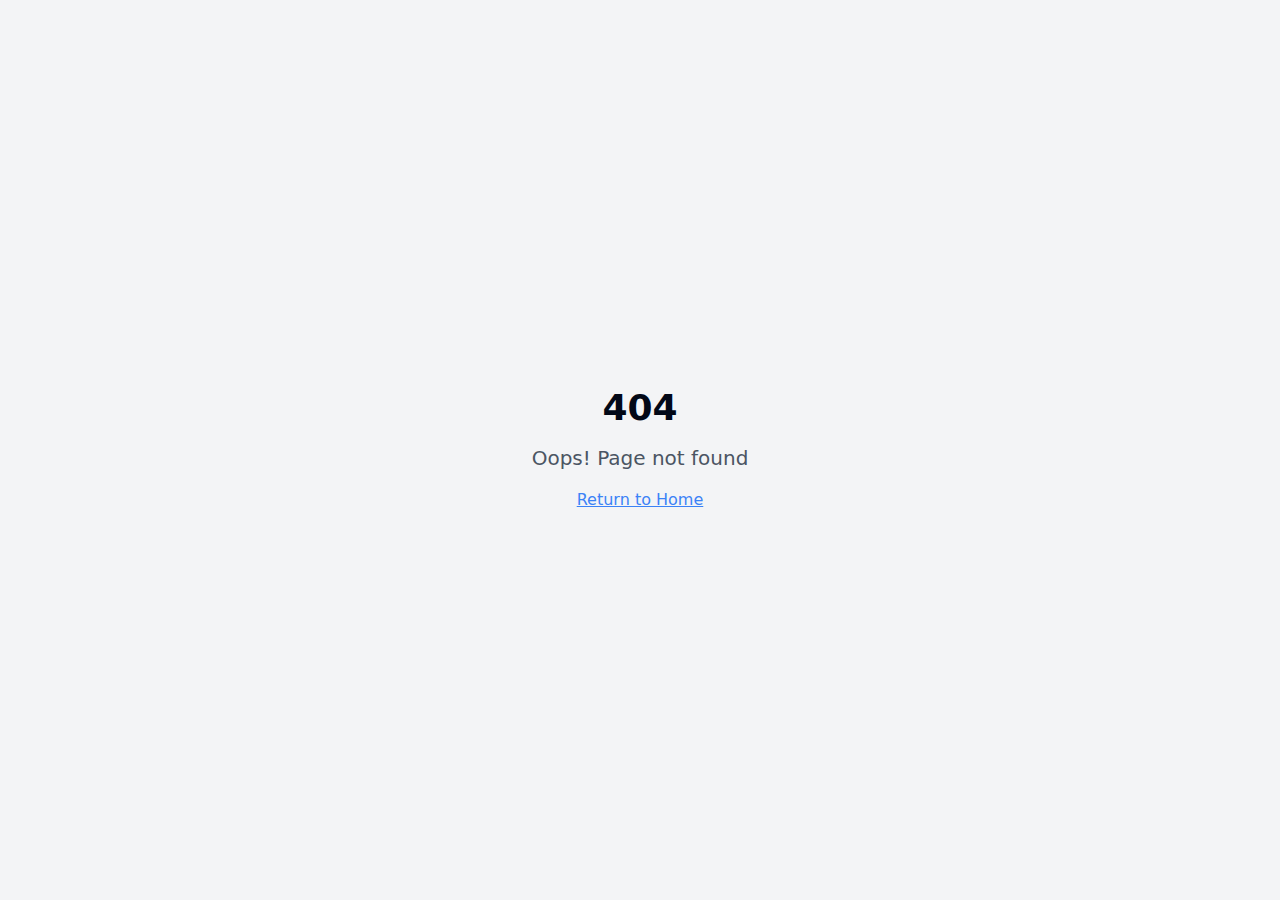
<file: index.html>
<!doctype html>
<html lang="en">
  <head>
    <meta charset="UTF-8" />
    <meta name="viewport" content="width=device-width, initial-scale=1.0" />
    <title>Animated Year Timeline - Interactive Newsroom</title>
    <meta name="description" content="Interactive animated timeline showcasing news highlights by year with smooth sliding animations" />
    

    <meta property="og:title" content="Animated Year Timeline - Interactive Newsroom" />
    <meta property="og:description" content="Interactive animated timeline showcasing news highlights by year with smooth sliding animations" />
    <meta property="og:type" content="website" />
    

    <meta name="twitter:card" content="summary_large_image" />
    
    
    <script type="module" crossorigin src="/assets/index-0AjMa7Zt.js"></script>
    <link rel="stylesheet" crossorigin href="/assets/index-CbvJp9bE.css">
  </head>

  <body>
    <div id="root"></div>
  </body>
</html>
</file>
<file: assets/index-CbvJp9bE.css>
*,:before,:after{--tw-border-spacing-x: 0;--tw-border-spacing-y: 0;--tw-translate-x: 0;--tw-translate-y: 0;--tw-rotate: 0;--tw-skew-x: 0;--tw-skew-y: 0;--tw-scale-x: 1;--tw-scale-y: 1;--tw-pan-x: ;--tw-pan-y: ;--tw-pinch-zoom: ;--tw-scroll-snap-strictness: proximity;--tw-gradient-from-position: ;--tw-gradient-via-position: ;--tw-gradient-to-position: ;--tw-ordinal: ;--tw-slashed-zero: ;--tw-numeric-figure: ;--tw-numeric-spacing: ;--tw-numeric-fraction: ;--tw-ring-inset: ;--tw-ring-offset-width: 0px;--tw-ring-offset-color: #fff;--tw-ring-color: rgb(59 130 246 / .5);--tw-ring-offset-shadow: 0 0 #0000;--tw-ring-shadow: 0 0 #0000;--tw-shadow: 0 0 #0000;--tw-shadow-colored: 0 0 #0000;--tw-blur: ;--tw-brightness: ;--tw-contrast: ;--tw-grayscale: ;--tw-hue-rotate: ;--tw-invert: ;--tw-saturate: ;--tw-sepia: ;--tw-drop-shadow: ;--tw-backdrop-blur: ;--tw-backdrop-brightness: ;--tw-backdrop-contrast: ;--tw-backdrop-grayscale: ;--tw-backdrop-hue-rotate: ;--tw-backdrop-invert: ;--tw-backdrop-opacity: ;--tw-backdrop-saturate: ;--tw-backdrop-sepia: ;--tw-contain-size: ;--tw-contain-layout: ;--tw-contain-paint: ;--tw-contain-style: }::backdrop{--tw-border-spacing-x: 0;--tw-border-spacing-y: 0;--tw-translate-x: 0;--tw-translate-y: 0;--tw-rotate: 0;--tw-skew-x: 0;--tw-skew-y: 0;--tw-scale-x: 1;--tw-scale-y: 1;--tw-pan-x: ;--tw-pan-y: ;--tw-pinch-zoom: ;--tw-scroll-snap-strictness: proximity;--tw-gradient-from-position: ;--tw-gradient-via-position: ;--tw-gradient-to-position: ;--tw-ordinal: ;--tw-slashed-zero: ;--tw-numeric-figure: ;--tw-numeric-spacing: ;--tw-numeric-fraction: ;--tw-ring-inset: ;--tw-ring-offset-width: 0px;--tw-ring-offset-color: #fff;--tw-ring-color: rgb(59 130 246 / .5);--tw-ring-offset-shadow: 0 0 #0000;--tw-ring-shadow: 0 0 #0000;--tw-shadow: 0 0 #0000;--tw-shadow-colored: 0 0 #0000;--tw-blur: ;--tw-brightness: ;--tw-contrast: ;--tw-grayscale: ;--tw-hue-rotate: ;--tw-invert: ;--tw-saturate: ;--tw-sepia: ;--tw-drop-shadow: ;--tw-backdrop-blur: ;--tw-backdrop-brightness: ;--tw-backdrop-contrast: ;--tw-backdrop-grayscale: ;--tw-backdrop-hue-rotate: ;--tw-backdrop-invert: ;--tw-backdrop-opacity: ;--tw-backdrop-saturate: ;--tw-backdrop-sepia: ;--tw-contain-size: ;--tw-contain-layout: ;--tw-contain-paint: ;--tw-contain-style: }*,:before,:after{box-sizing:border-box;border-width:0;border-style:solid;border-color:#e5e7eb}:before,:after{--tw-content: ""}html,:host{line-height:1.5;-webkit-text-size-adjust:100%;-moz-tab-size:4;-o-tab-size:4;tab-size:4;font-family:ui-sans-serif,system-ui,sans-serif,"Apple Color Emoji","Segoe UI Emoji",Segoe UI Symbol,"Noto Color Emoji";font-feature-settings:normal;font-variation-settings:normal;-webkit-tap-highlight-color:transparent}body{margin:0;line-height:inherit}hr{height:0;color:inherit;border-top-width:1px}abbr:where([title]){-webkit-text-decoration:underline dotted;text-decoration:underline dotted}h1,h2,h3,h4,h5,h6{font-size:inherit;font-weight:inherit}a{color:inherit;text-decoration:inherit}b,strong{font-weight:bolder}code,kbd,samp,pre{font-family:ui-monospace,SFMono-Regular,Menlo,Monaco,Consolas,Liberation Mono,Courier New,monospace;font-feature-settings:normal;font-variation-settings:normal;font-size:1em}small{font-size:80%}sub,sup{font-size:75%;line-height:0;position:relative;vertical-align:baseline}sub{bottom:-.25em}sup{top:-.5em}table{text-indent:0;border-color:inherit;border-collapse:collapse}button,input,optgroup,select,textarea{font-family:inherit;font-feature-settings:inherit;font-variation-settings:inherit;font-size:100%;font-weight:inherit;line-height:inherit;letter-spacing:inherit;color:inherit;margin:0;padding:0}button,select{text-transform:none}button,input:where([type=button]),input:where([type=reset]),input:where([type=submit]){-webkit-appearance:button;background-color:transparent;background-image:none}:-moz-focusring{outline:auto}:-moz-ui-invalid{box-shadow:none}progress{vertical-align:baseline}::-webkit-inner-spin-button,::-webkit-outer-spin-button{height:auto}[type=search]{-webkit-appearance:textfield;outline-offset:-2px}::-webkit-search-decoration{-webkit-appearance:none}::-webkit-file-upload-button{-webkit-appearance:button;font:inherit}summary{display:list-item}blockquote,dl,dd,h1,h2,h3,h4,h5,h6,hr,figure,p,pre{margin:0}fieldset{margin:0;padding:0}legend{padding:0}ol,ul,menu{list-style:none;margin:0;padding:0}dialog{padding:0}textarea{resize:vertical}input::-moz-placeholder,textarea::-moz-placeholder{opacity:1;color:#9ca3af}input::placeholder,textarea::placeholder{opacity:1;color:#9ca3af}button,[role=button]{cursor:pointer}:disabled{cursor:default}img,svg,video,canvas,audio,iframe,embed,object{display:block;vertical-align:middle}img,video{max-width:100%;height:auto}[hidden]:where(:not([hidden=until-found])){display:none}:root{--background: 0 0% 100%;--foreground: 222.2 84% 4.9%;--card: 0 0% 100%;--card-foreground: 222.2 84% 4.9%;--popover: 0 0% 100%;--popover-foreground: 222.2 84% 4.9%;--primary: 222.2 47.4% 11.2%;--primary-foreground: 210 40% 98%;--secondary: 210 40% 96.1%;--secondary-foreground: 222.2 47.4% 11.2%;--muted: 210 40% 96.1%;--muted-foreground: 215.4 16.3% 46.9%;--accent: 210 40% 96.1%;--accent-foreground: 222.2 47.4% 11.2%;--destructive: 0 84.2% 60.2%;--destructive-foreground: 210 40% 98%;--border: 214.3 31.8% 91.4%;--input: 214.3 31.8% 91.4%;--ring: 222.2 84% 4.9%;--radius: .5rem;--timeline-dark: 210 10% 13%;--timeline-light: 0 0% 100%;--timeline-muted: 0 0% 53%;--timeline-red: 0 100% 45%;--timeline-red-dark: 0 100% 40%;--timeline-red-bg: 0 100% 45%;--timeline-gradient: linear-gradient(135deg, hsl(var(--timeline-red)), hsl(var(--timeline-red-dark)));--timeline-shadow: 0 20px 50px -10px hsl(var(--timeline-red) / .2);--timeline-transition: all .8s cubic-bezier(.25, 1, .5, 1);--timeline-transition-fast: all .3s cubic-bezier(.25, 1, .5, 1);--sidebar-background: 0 0% 98%;--sidebar-foreground: 240 5.3% 26.1%;--sidebar-primary: 240 5.9% 10%;--sidebar-primary-foreground: 0 0% 98%;--sidebar-accent: 240 4.8% 95.9%;--sidebar-accent-foreground: 240 5.9% 10%;--sidebar-border: 220 13% 91%;--sidebar-ring: 217.2 91.2% 59.8%}.dark{--background: 222.2 84% 4.9%;--foreground: 210 40% 98%;--card: 222.2 84% 4.9%;--card-foreground: 210 40% 98%;--popover: 222.2 84% 4.9%;--popover-foreground: 210 40% 98%;--primary: 210 40% 98%;--primary-foreground: 222.2 47.4% 11.2%;--secondary: 217.2 32.6% 17.5%;--secondary-foreground: 210 40% 98%;--muted: 217.2 32.6% 17.5%;--muted-foreground: 215 20.2% 65.1%;--accent: 217.2 32.6% 17.5%;--accent-foreground: 210 40% 98%;--destructive: 0 62.8% 30.6%;--destructive-foreground: 210 40% 98%;--border: 217.2 32.6% 17.5%;--input: 217.2 32.6% 17.5%;--ring: 212.7 26.8% 83.9%;--sidebar-background: 240 5.9% 10%;--sidebar-foreground: 240 4.8% 95.9%;--sidebar-primary: 224.3 76.3% 48%;--sidebar-primary-foreground: 0 0% 100%;--sidebar-accent: 240 3.7% 15.9%;--sidebar-accent-foreground: 240 4.8% 95.9%;--sidebar-border: 240 3.7% 15.9%;--sidebar-ring: 217.2 91.2% 59.8%}*{border-color:hsl(var(--border))}body{background-color:hsl(var(--background));color:hsl(var(--foreground))}.container{width:100%;margin-right:auto;margin-left:auto;padding-right:2rem;padding-left:2rem}@media (min-width: 1400px){.container{max-width:1400px}}.sr-only{position:absolute;width:1px;height:1px;padding:0;margin:-1px;overflow:hidden;clip:rect(0,0,0,0);white-space:nowrap;border-width:0}.pointer-events-none{pointer-events:none}.pointer-events-auto{pointer-events:auto}.visible{visibility:visible}.invisible{visibility:hidden}.fixed{position:fixed}.absolute{position:absolute}.relative{position:relative}.inset-0{top:0;right:0;bottom:0;left:0}.inset-x-0{left:0;right:0}.inset-y-0{top:0;bottom:0}.-bottom-12{bottom:-3rem}.-left-12{left:-3rem}.-right-12{right:-3rem}.-top-12{top:-3rem}.bottom-0{bottom:0}.bottom-12{bottom:3rem}.left-0{left:0}.left-1{left:.25rem}.left-1\/2{left:50%}.left-2{left:.5rem}.left-\[50\%\]{left:50%}.right-0{right:0}.right-1{right:.25rem}.right-2{right:.5rem}.right-3{right:.75rem}.right-4{right:1rem}.right-8{right:2rem}.top-0{top:0}.top-1\.5{top:.375rem}.top-1\/2{top:50%}.top-12{top:3rem}.top-2{top:.5rem}.top-3\.5{top:.875rem}.top-4{top:1rem}.top-\[1px\]{top:1px}.top-\[50\%\]{top:50%}.top-\[60\%\]{top:60%}.top-full{top:100%}.z-10{z-index:10}.z-20{z-index:20}.z-50{z-index:50}.z-\[100\]{z-index:100}.z-\[1\]{z-index:1}.-mx-1{margin-left:-.25rem;margin-right:-.25rem}.mx-2{margin-left:.5rem;margin-right:.5rem}.mx-3\.5{margin-left:.875rem;margin-right:.875rem}.mx-auto{margin-left:auto;margin-right:auto}.my-0\.5{margin-top:.125rem;margin-bottom:.125rem}.my-1{margin-top:.25rem;margin-bottom:.25rem}.-ml-4{margin-left:-1rem}.-mt-4{margin-top:-1rem}.mb-1{margin-bottom:.25rem}.mb-3{margin-bottom:.75rem}.mb-4{margin-bottom:1rem}.ml-1{margin-left:.25rem}.ml-auto{margin-left:auto}.mr-2{margin-right:.5rem}.mr-4{margin-right:1rem}.mt-1\.5{margin-top:.375rem}.mt-12{margin-top:3rem}.mt-2{margin-top:.5rem}.mt-24{margin-top:6rem}.mt-4{margin-top:1rem}.mt-auto{margin-top:auto}.block{display:block}.flex{display:flex}.inline-flex{display:inline-flex}.table{display:table}.grid{display:grid}.hidden{display:none}.aspect-square{aspect-ratio:1 / 1}.aspect-video{aspect-ratio:16 / 9}.size-4{width:1rem;height:1rem}.h-1\.5{height:.375rem}.h-10{height:2.5rem}.h-11{height:2.75rem}.h-12{height:3rem}.h-2{height:.5rem}.h-2\.5{height:.625rem}.h-3{height:.75rem}.h-3\.5{height:.875rem}.h-4{height:1rem}.h-5{height:1.25rem}.h-6{height:1.5rem}.h-7{height:1.75rem}.h-8{height:2rem}.h-9{height:2.25rem}.h-\[140px\]{height:140px}.h-\[1px\]{height:1px}.h-\[400px\]{height:400px}.h-\[var\(--radix-navigation-menu-viewport-height\)\]{height:var(--radix-navigation-menu-viewport-height)}.h-\[var\(--radix-select-trigger-height\)\]{height:var(--radix-select-trigger-height)}.h-auto{height:auto}.h-full{height:100%}.h-px{height:1px}.h-svh{height:100svh}.max-h-96{max-height:24rem}.max-h-\[300px\]{max-height:300px}.max-h-screen{max-height:100vh}.min-h-0{min-height:0px}.min-h-\[500px\]{min-height:500px}.min-h-\[80px\]{min-height:80px}.min-h-screen{min-height:100vh}.min-h-svh{min-height:100svh}.w-0{width:0px}.w-1{width:.25rem}.w-10{width:2.5rem}.w-11{width:2.75rem}.w-2{width:.5rem}.w-2\.5{width:.625rem}.w-3{width:.75rem}.w-3\.5{width:.875rem}.w-3\/4{width:75%}.w-4{width:1rem}.w-5{width:1.25rem}.w-64{width:16rem}.w-7{width:1.75rem}.w-72{width:18rem}.w-8{width:2rem}.w-9{width:2.25rem}.w-\[--sidebar-width\]{width:var(--sidebar-width)}.w-\[100px\]{width:100px}.w-\[1px\]{width:1px}.w-\[200px\]{width:200px}.w-auto{width:auto}.w-full{width:100%}.w-max{width:-moz-max-content;width:max-content}.w-px{width:1px}.min-w-0{min-width:0px}.min-w-5{min-width:1.25rem}.min-w-\[12rem\]{min-width:12rem}.min-w-\[8rem\]{min-width:8rem}.min-w-\[var\(--radix-select-trigger-width\)\]{min-width:var(--radix-select-trigger-width)}.max-w-\[--skeleton-width\]{max-width:var(--skeleton-width)}.max-w-lg{max-width:32rem}.max-w-max{max-width:-moz-max-content;max-width:max-content}.flex-1{flex:1 1 0%}.shrink-0{flex-shrink:0}.grow{flex-grow:1}.grow-0{flex-grow:0}.basis-full{flex-basis:100%}.caption-bottom{caption-side:bottom}.border-collapse{border-collapse:collapse}.-translate-x-1\/2{--tw-translate-x: -50%;transform:translate(var(--tw-translate-x),var(--tw-translate-y)) rotate(var(--tw-rotate)) skew(var(--tw-skew-x)) skewY(var(--tw-skew-y)) scaleX(var(--tw-scale-x)) scaleY(var(--tw-scale-y))}.-translate-x-px{--tw-translate-x: -1px;transform:translate(var(--tw-translate-x),var(--tw-translate-y)) rotate(var(--tw-rotate)) skew(var(--tw-skew-x)) skewY(var(--tw-skew-y)) scaleX(var(--tw-scale-x)) scaleY(var(--tw-scale-y))}.-translate-y-1\/2{--tw-translate-y: -50%;transform:translate(var(--tw-translate-x),var(--tw-translate-y)) rotate(var(--tw-rotate)) skew(var(--tw-skew-x)) skewY(var(--tw-skew-y)) scaleX(var(--tw-scale-x)) scaleY(var(--tw-scale-y))}.translate-x-\[-50\%\]{--tw-translate-x: -50%;transform:translate(var(--tw-translate-x),var(--tw-translate-y)) rotate(var(--tw-rotate)) skew(var(--tw-skew-x)) skewY(var(--tw-skew-y)) scaleX(var(--tw-scale-x)) scaleY(var(--tw-scale-y))}.translate-x-px{--tw-translate-x: 1px;transform:translate(var(--tw-translate-x),var(--tw-translate-y)) rotate(var(--tw-rotate)) skew(var(--tw-skew-x)) skewY(var(--tw-skew-y)) scaleX(var(--tw-scale-x)) scaleY(var(--tw-scale-y))}.translate-y-\[-50\%\]{--tw-translate-y: -50%;transform:translate(var(--tw-translate-x),var(--tw-translate-y)) rotate(var(--tw-rotate)) skew(var(--tw-skew-x)) skewY(var(--tw-skew-y)) scaleX(var(--tw-scale-x)) scaleY(var(--tw-scale-y))}.rotate-45{--tw-rotate: 45deg;transform:translate(var(--tw-translate-x),var(--tw-translate-y)) rotate(var(--tw-rotate)) skew(var(--tw-skew-x)) skewY(var(--tw-skew-y)) scaleX(var(--tw-scale-x)) scaleY(var(--tw-scale-y))}.rotate-90{--tw-rotate: 90deg;transform:translate(var(--tw-translate-x),var(--tw-translate-y)) rotate(var(--tw-rotate)) skew(var(--tw-skew-x)) skewY(var(--tw-skew-y)) scaleX(var(--tw-scale-x)) scaleY(var(--tw-scale-y))}.scale-125{--tw-scale-x: 1.25;--tw-scale-y: 1.25;transform:translate(var(--tw-translate-x),var(--tw-translate-y)) rotate(var(--tw-rotate)) skew(var(--tw-skew-x)) skewY(var(--tw-skew-y)) scaleX(var(--tw-scale-x)) scaleY(var(--tw-scale-y))}.transform{transform:translate(var(--tw-translate-x),var(--tw-translate-y)) rotate(var(--tw-rotate)) skew(var(--tw-skew-x)) skewY(var(--tw-skew-y)) scaleX(var(--tw-scale-x)) scaleY(var(--tw-scale-y))}@keyframes pulse{50%{opacity:.5}}.animate-pulse{animation:pulse 2s cubic-bezier(.4,0,.6,1) infinite}.cursor-default{cursor:default}.cursor-pointer{cursor:pointer}.touch-none{touch-action:none}.select-none{-webkit-user-select:none;-moz-user-select:none;user-select:none}.resize{resize:both}.list-none{list-style-type:none}.grid-cols-1{grid-template-columns:repeat(1,minmax(0,1fr))}.flex-row{flex-direction:row}.flex-col{flex-direction:column}.flex-col-reverse{flex-direction:column-reverse}.flex-wrap{flex-wrap:wrap}.items-start{align-items:flex-start}.items-end{align-items:flex-end}.items-center{align-items:center}.items-stretch{align-items:stretch}.justify-start{justify-content:flex-start}.justify-center{justify-content:center}.justify-between{justify-content:space-between}.gap-1{gap:.25rem}.gap-1\.5{gap:.375rem}.gap-16{gap:4rem}.gap-2{gap:.5rem}.gap-4{gap:1rem}.space-x-1>:not([hidden])~:not([hidden]){--tw-space-x-reverse: 0;margin-right:calc(.25rem * var(--tw-space-x-reverse));margin-left:calc(.25rem * calc(1 - var(--tw-space-x-reverse)))}.space-x-3>:not([hidden])~:not([hidden]){--tw-space-x-reverse: 0;margin-right:calc(.75rem * var(--tw-space-x-reverse));margin-left:calc(.75rem * calc(1 - var(--tw-space-x-reverse)))}.space-x-4>:not([hidden])~:not([hidden]){--tw-space-x-reverse: 0;margin-right:calc(1rem * var(--tw-space-x-reverse));margin-left:calc(1rem * calc(1 - var(--tw-space-x-reverse)))}.space-y-1>:not([hidden])~:not([hidden]){--tw-space-y-reverse: 0;margin-top:calc(.25rem * calc(1 - var(--tw-space-y-reverse)));margin-bottom:calc(.25rem * var(--tw-space-y-reverse))}.space-y-1\.5>:not([hidden])~:not([hidden]){--tw-space-y-reverse: 0;margin-top:calc(.375rem * calc(1 - var(--tw-space-y-reverse)));margin-bottom:calc(.375rem * var(--tw-space-y-reverse))}.space-y-2>:not([hidden])~:not([hidden]){--tw-space-y-reverse: 0;margin-top:calc(.5rem * calc(1 - var(--tw-space-y-reverse)));margin-bottom:calc(.5rem * var(--tw-space-y-reverse))}.space-y-4>:not([hidden])~:not([hidden]){--tw-space-y-reverse: 0;margin-top:calc(1rem * calc(1 - var(--tw-space-y-reverse)));margin-bottom:calc(1rem * var(--tw-space-y-reverse))}.space-y-8>:not([hidden])~:not([hidden]){--tw-space-y-reverse: 0;margin-top:calc(2rem * calc(1 - var(--tw-space-y-reverse)));margin-bottom:calc(2rem * var(--tw-space-y-reverse))}.overflow-auto{overflow:auto}.overflow-hidden{overflow:hidden}.overflow-y-auto{overflow-y:auto}.overflow-x-hidden{overflow-x:hidden}.whitespace-nowrap{white-space:nowrap}.break-words{overflow-wrap:break-word}.rounded-\[2px\]{border-radius:2px}.rounded-\[inherit\]{border-radius:inherit}.rounded-full{border-radius:9999px}.rounded-lg{border-radius:var(--radius)}.rounded-md{border-radius:calc(var(--radius) - 2px)}.rounded-sm{border-radius:calc(var(--radius) - 4px)}.rounded-t-\[10px\]{border-top-left-radius:10px;border-top-right-radius:10px}.rounded-tl-sm{border-top-left-radius:calc(var(--radius) - 4px)}.border{border-width:1px}.border-2{border-width:2px}.border-\[1\.5px\]{border-width:1.5px}.border-y{border-top-width:1px;border-bottom-width:1px}.border-b{border-bottom-width:1px}.border-l{border-left-width:1px}.border-r{border-right-width:1px}.border-t{border-top-width:1px}.border-dashed{border-style:dashed}.border-\[--color-border\]{border-color:var(--color-border)}.border-border\/50{border-color:hsl(var(--border) / .5)}.border-destructive{border-color:hsl(var(--destructive))}.border-destructive\/50{border-color:hsl(var(--destructive) / .5)}.border-gray-800{--tw-border-opacity: 1;border-color:rgb(31 41 55 / var(--tw-border-opacity, 1))}.border-input{border-color:hsl(var(--input))}.border-primary{border-color:hsl(var(--primary))}.border-sidebar-border{border-color:hsl(var(--sidebar-border))}.border-transparent{border-color:transparent}.border-l-transparent{border-left-color:transparent}.border-t-transparent{border-top-color:transparent}.bg-\[--color-bg\]{background-color:var(--color-bg)}.bg-accent{background-color:hsl(var(--accent))}.bg-background{background-color:hsl(var(--background))}.bg-black\/80{background-color:#000c}.bg-border{background-color:hsl(var(--border))}.bg-card{background-color:hsl(var(--card))}.bg-destructive{background-color:hsl(var(--destructive))}.bg-foreground{background-color:hsl(var(--foreground))}.bg-gray-100{--tw-bg-opacity: 1;background-color:rgb(243 244 246 / var(--tw-bg-opacity, 1))}.bg-muted{background-color:hsl(var(--muted))}.bg-muted\/50{background-color:hsl(var(--muted) / .5)}.bg-popover{background-color:hsl(var(--popover))}.bg-primary{background-color:hsl(var(--primary))}.bg-secondary{background-color:hsl(var(--secondary))}.bg-sidebar{background-color:hsl(var(--sidebar-background))}.bg-sidebar-border{background-color:hsl(var(--sidebar-border))}.bg-timeline-dark{background-color:hsl(var(--timeline-dark))}.bg-timeline-muted{background-color:hsl(var(--timeline-muted))}.bg-timeline-red{background-color:hsl(var(--timeline-red))}.bg-transparent{background-color:transparent}.fill-current{fill:currentColor}.p-0{padding:0}.p-1{padding:.25rem}.p-2{padding:.5rem}.p-3{padding:.75rem}.p-4{padding:1rem}.p-6{padding:1.5rem}.p-\[1px\]{padding:1px}.px-1{padding-left:.25rem;padding-right:.25rem}.px-2{padding-left:.5rem;padding-right:.5rem}.px-2\.5{padding-left:.625rem;padding-right:.625rem}.px-3{padding-left:.75rem;padding-right:.75rem}.px-4{padding-left:1rem;padding-right:1rem}.px-5{padding-left:1.25rem;padding-right:1.25rem}.px-8{padding-left:2rem;padding-right:2rem}.py-0\.5{padding-top:.125rem;padding-bottom:.125rem}.py-1{padding-top:.25rem;padding-bottom:.25rem}.py-1\.5{padding-top:.375rem;padding-bottom:.375rem}.py-2{padding-top:.5rem;padding-bottom:.5rem}.py-20{padding-top:5rem;padding-bottom:5rem}.py-3{padding-top:.75rem;padding-bottom:.75rem}.py-4{padding-top:1rem;padding-bottom:1rem}.py-6{padding-top:1.5rem;padding-bottom:1.5rem}.pb-3{padding-bottom:.75rem}.pb-4{padding-bottom:1rem}.pb-6{padding-bottom:1.5rem}.pl-2\.5{padding-left:.625rem}.pl-4{padding-left:1rem}.pl-8{padding-left:2rem}.pr-2{padding-right:.5rem}.pr-2\.5{padding-right:.625rem}.pr-8{padding-right:2rem}.pt-0{padding-top:0}.pt-1{padding-top:.25rem}.pt-3{padding-top:.75rem}.pt-4{padding-top:1rem}.text-left{text-align:left}.text-center{text-align:center}.align-middle{vertical-align:middle}.font-mono{font-family:ui-monospace,SFMono-Regular,Menlo,Monaco,Consolas,Liberation Mono,Courier New,monospace}.text-2xl{font-size:1.5rem;line-height:2rem}.text-4xl{font-size:2.25rem;line-height:2.5rem}.text-\[0\.8rem\]{font-size:.8rem}.text-\[120px\]{font-size:120px}.text-\[300px\]{font-size:300px}.text-\[70px\]{font-size:70px}.text-base{font-size:1rem;line-height:1.5rem}.text-lg{font-size:1.125rem;line-height:1.75rem}.text-sm{font-size:.875rem;line-height:1.25rem}.text-xl{font-size:1.25rem;line-height:1.75rem}.text-xs{font-size:.75rem;line-height:1rem}.font-bold{font-weight:700}.font-light{font-weight:300}.font-medium{font-weight:500}.font-normal{font-weight:400}.font-semibold{font-weight:600}.uppercase{text-transform:uppercase}.tabular-nums{--tw-numeric-spacing: tabular-nums;font-variant-numeric:var(--tw-ordinal) var(--tw-slashed-zero) var(--tw-numeric-figure) var(--tw-numeric-spacing) var(--tw-numeric-fraction)}.leading-none{line-height:1}.leading-tight{line-height:1.25}.tracking-\[3px\]{letter-spacing:3px}.tracking-\[4px\]{letter-spacing:4px}.tracking-tight{letter-spacing:-.025em}.tracking-widest{letter-spacing:.1em}.text-accent-foreground{color:hsl(var(--accent-foreground))}.text-blue-500{--tw-text-opacity: 1;color:rgb(59 130 246 / var(--tw-text-opacity, 1))}.text-card-foreground{color:hsl(var(--card-foreground))}.text-current{color:currentColor}.text-destructive{color:hsl(var(--destructive))}.text-destructive-foreground{color:hsl(var(--destructive-foreground))}.text-foreground{color:hsl(var(--foreground))}.text-foreground\/50{color:hsl(var(--foreground) / .5)}.text-gray-600{--tw-text-opacity: 1;color:rgb(75 85 99 / var(--tw-text-opacity, 1))}.text-muted-foreground{color:hsl(var(--muted-foreground))}.text-popover-foreground{color:hsl(var(--popover-foreground))}.text-primary{color:hsl(var(--primary))}.text-primary-foreground{color:hsl(var(--primary-foreground))}.text-secondary-foreground{color:hsl(var(--secondary-foreground))}.text-sidebar-foreground{color:hsl(var(--sidebar-foreground))}.text-sidebar-foreground\/70{color:hsl(var(--sidebar-foreground) / .7)}.text-timeline-light{color:hsl(var(--timeline-light))}.text-timeline-muted{color:hsl(var(--timeline-muted))}.text-timeline-red{color:hsl(var(--timeline-red))}.underline{text-decoration-line:underline}.underline-offset-4{text-underline-offset:4px}.opacity-0{opacity:0}.opacity-5{opacity:.05}.opacity-50{opacity:.5}.opacity-60{opacity:.6}.opacity-70{opacity:.7}.opacity-90{opacity:.9}.shadow-\[0_0_0_1px_hsl\(var\(--sidebar-border\)\)\]{--tw-shadow: 0 0 0 1px hsl(var(--sidebar-border));--tw-shadow-colored: 0 0 0 1px var(--tw-shadow-color);box-shadow:var(--tw-ring-offset-shadow, 0 0 #0000),var(--tw-ring-shadow, 0 0 #0000),var(--tw-shadow)}.shadow-lg{--tw-shadow: 0 10px 15px -3px rgb(0 0 0 / .1), 0 4px 6px -4px rgb(0 0 0 / .1);--tw-shadow-colored: 0 10px 15px -3px var(--tw-shadow-color), 0 4px 6px -4px var(--tw-shadow-color);box-shadow:var(--tw-ring-offset-shadow, 0 0 #0000),var(--tw-ring-shadow, 0 0 #0000),var(--tw-shadow)}.shadow-md{--tw-shadow: 0 4px 6px -1px rgb(0 0 0 / .1), 0 2px 4px -2px rgb(0 0 0 / .1);--tw-shadow-colored: 0 4px 6px -1px var(--tw-shadow-color), 0 2px 4px -2px var(--tw-shadow-color);box-shadow:var(--tw-ring-offset-shadow, 0 0 #0000),var(--tw-ring-shadow, 0 0 #0000),var(--tw-shadow)}.shadow-none{--tw-shadow: 0 0 #0000;--tw-shadow-colored: 0 0 #0000;box-shadow:var(--tw-ring-offset-shadow, 0 0 #0000),var(--tw-ring-shadow, 0 0 #0000),var(--tw-shadow)}.shadow-sm{--tw-shadow: 0 1px 2px 0 rgb(0 0 0 / .05);--tw-shadow-colored: 0 1px 2px 0 var(--tw-shadow-color);box-shadow:var(--tw-ring-offset-shadow, 0 0 #0000),var(--tw-ring-shadow, 0 0 #0000),var(--tw-shadow)}.shadow-xl{--tw-shadow: 0 20px 25px -5px rgb(0 0 0 / .1), 0 8px 10px -6px rgb(0 0 0 / .1);--tw-shadow-colored: 0 20px 25px -5px var(--tw-shadow-color), 0 8px 10px -6px var(--tw-shadow-color);box-shadow:var(--tw-ring-offset-shadow, 0 0 #0000),var(--tw-ring-shadow, 0 0 #0000),var(--tw-shadow)}.outline-none{outline:2px solid transparent;outline-offset:2px}.outline{outline-style:solid}.ring-0{--tw-ring-offset-shadow: var(--tw-ring-inset) 0 0 0 var(--tw-ring-offset-width) var(--tw-ring-offset-color);--tw-ring-shadow: var(--tw-ring-inset) 0 0 0 calc(0px + var(--tw-ring-offset-width)) var(--tw-ring-color);box-shadow:var(--tw-ring-offset-shadow),var(--tw-ring-shadow),var(--tw-shadow, 0 0 #0000)}.ring-2{--tw-ring-offset-shadow: var(--tw-ring-inset) 0 0 0 var(--tw-ring-offset-width) var(--tw-ring-offset-color);--tw-ring-shadow: var(--tw-ring-inset) 0 0 0 calc(2px + var(--tw-ring-offset-width)) var(--tw-ring-color);box-shadow:var(--tw-ring-offset-shadow),var(--tw-ring-shadow),var(--tw-shadow, 0 0 #0000)}.ring-ring{--tw-ring-color: hsl(var(--ring))}.ring-sidebar-ring{--tw-ring-color: hsl(var(--sidebar-ring))}.ring-offset-background{--tw-ring-offset-color: hsl(var(--background))}.filter{filter:var(--tw-blur) var(--tw-brightness) var(--tw-contrast) var(--tw-grayscale) var(--tw-hue-rotate) var(--tw-invert) var(--tw-saturate) var(--tw-sepia) var(--tw-drop-shadow)}.transition{transition-property:color,background-color,border-color,text-decoration-color,fill,stroke,opacity,box-shadow,transform,filter,-webkit-backdrop-filter;transition-property:color,background-color,border-color,text-decoration-color,fill,stroke,opacity,box-shadow,transform,filter,backdrop-filter;transition-property:color,background-color,border-color,text-decoration-color,fill,stroke,opacity,box-shadow,transform,filter,backdrop-filter,-webkit-backdrop-filter;transition-timing-function:cubic-bezier(.4,0,.2,1);transition-duration:.15s}.transition-\[left\,right\,width\]{transition-property:left,right,width;transition-timing-function:cubic-bezier(.4,0,.2,1);transition-duration:.15s}.transition-\[margin\,opa\]{transition-property:margin,opa;transition-timing-function:cubic-bezier(.4,0,.2,1);transition-duration:.15s}.transition-\[width\,height\,padding\]{transition-property:width,height,padding;transition-timing-function:cubic-bezier(.4,0,.2,1);transition-duration:.15s}.transition-\[width\]{transition-property:width;transition-timing-function:cubic-bezier(.4,0,.2,1);transition-duration:.15s}.transition-all{transition-property:all;transition-timing-function:cubic-bezier(.4,0,.2,1);transition-duration:.15s}.transition-colors{transition-property:color,background-color,border-color,text-decoration-color,fill,stroke;transition-timing-function:cubic-bezier(.4,0,.2,1);transition-duration:.15s}.transition-opacity{transition-property:opacity;transition-timing-function:cubic-bezier(.4,0,.2,1);transition-duration:.15s}.transition-transform{transition-property:transform;transition-timing-function:cubic-bezier(.4,0,.2,1);transition-duration:.15s}.duration-1000{transition-duration:1s}.duration-200{transition-duration:.2s}.duration-300{transition-duration:.3s}.ease-in-out{transition-timing-function:cubic-bezier(.4,0,.2,1)}.ease-linear{transition-timing-function:linear}@keyframes enter{0%{opacity:var(--tw-enter-opacity, 1);transform:translate3d(var(--tw-enter-translate-x, 0),var(--tw-enter-translate-y, 0),0) scale3d(var(--tw-enter-scale, 1),var(--tw-enter-scale, 1),var(--tw-enter-scale, 1)) rotate(var(--tw-enter-rotate, 0))}}@keyframes exit{to{opacity:var(--tw-exit-opacity, 1);transform:translate3d(var(--tw-exit-translate-x, 0),var(--tw-exit-translate-y, 0),0) scale3d(var(--tw-exit-scale, 1),var(--tw-exit-scale, 1),var(--tw-exit-scale, 1)) rotate(var(--tw-exit-rotate, 0))}}.animate-in{animation-name:enter;animation-duration:.15s;--tw-enter-opacity: initial;--tw-enter-scale: initial;--tw-enter-rotate: initial;--tw-enter-translate-x: initial;--tw-enter-translate-y: initial}.fade-in-0{--tw-enter-opacity: 0}.fade-in-80{--tw-enter-opacity: .8}.zoom-in-95{--tw-enter-scale: .95}.duration-1000{animation-duration:1s}.duration-200{animation-duration:.2s}.duration-300{animation-duration:.3s}.ease-in-out{animation-timing-function:cubic-bezier(.4,0,.2,1)}.ease-linear{animation-timing-function:linear}.file\:border-0::file-selector-button{border-width:0px}.file\:bg-transparent::file-selector-button{background-color:transparent}.file\:text-sm::file-selector-button{font-size:.875rem;line-height:1.25rem}.file\:font-medium::file-selector-button{font-weight:500}.file\:text-foreground::file-selector-button{color:hsl(var(--foreground))}.placeholder\:text-muted-foreground::-moz-placeholder{color:hsl(var(--muted-foreground))}.placeholder\:text-muted-foreground::placeholder{color:hsl(var(--muted-foreground))}.after\:absolute:after{content:var(--tw-content);position:absolute}.after\:-inset-2:after{content:var(--tw-content);top:-.5rem;right:-.5rem;bottom:-.5rem;left:-.5rem}.after\:inset-y-0:after{content:var(--tw-content);top:0;bottom:0}.after\:left-1\/2:after{content:var(--tw-content);left:50%}.after\:w-1:after{content:var(--tw-content);width:.25rem}.after\:w-\[2px\]:after{content:var(--tw-content);width:2px}.after\:-translate-x-1\/2:after{content:var(--tw-content);--tw-translate-x: -50%;transform:translate(var(--tw-translate-x),var(--tw-translate-y)) rotate(var(--tw-rotate)) skew(var(--tw-skew-x)) skewY(var(--tw-skew-y)) scaleX(var(--tw-scale-x)) scaleY(var(--tw-scale-y))}.first\:rounded-l-md:first-child{border-top-left-radius:calc(var(--radius) - 2px);border-bottom-left-radius:calc(var(--radius) - 2px)}.first\:border-l:first-child{border-left-width:1px}.last\:rounded-r-md:last-child{border-top-right-radius:calc(var(--radius) - 2px);border-bottom-right-radius:calc(var(--radius) - 2px)}.last\:border-b-0:last-child{border-bottom-width:0px}.focus-within\:relative:focus-within{position:relative}.focus-within\:z-20:focus-within{z-index:20}.hover\:bg-accent:hover{background-color:hsl(var(--accent))}.hover\:bg-destructive\/80:hover{background-color:hsl(var(--destructive) / .8)}.hover\:bg-destructive\/90:hover{background-color:hsl(var(--destructive) / .9)}.hover\:bg-muted:hover{background-color:hsl(var(--muted))}.hover\:bg-muted\/50:hover{background-color:hsl(var(--muted) / .5)}.hover\:bg-primary:hover{background-color:hsl(var(--primary))}.hover\:bg-primary\/80:hover{background-color:hsl(var(--primary) / .8)}.hover\:bg-primary\/90:hover{background-color:hsl(var(--primary) / .9)}.hover\:bg-secondary:hover{background-color:hsl(var(--secondary))}.hover\:bg-secondary\/80:hover{background-color:hsl(var(--secondary) / .8)}.hover\:bg-sidebar-accent:hover{background-color:hsl(var(--sidebar-accent))}.hover\:bg-timeline-red\/50:hover{background-color:hsl(var(--timeline-red) / .5)}.hover\:text-accent-foreground:hover{color:hsl(var(--accent-foreground))}.hover\:text-blue-700:hover{--tw-text-opacity: 1;color:rgb(29 78 216 / var(--tw-text-opacity, 1))}.hover\:text-foreground:hover{color:hsl(var(--foreground))}.hover\:text-muted-foreground:hover{color:hsl(var(--muted-foreground))}.hover\:text-primary-foreground:hover{color:hsl(var(--primary-foreground))}.hover\:text-sidebar-accent-foreground:hover{color:hsl(var(--sidebar-accent-foreground))}.hover\:text-timeline-red:hover{color:hsl(var(--timeline-red))}.hover\:underline:hover{text-decoration-line:underline}.hover\:opacity-100:hover{opacity:1}.hover\:shadow-\[0_0_0_1px_hsl\(var\(--sidebar-accent\)\)\]:hover{--tw-shadow: 0 0 0 1px hsl(var(--sidebar-accent));--tw-shadow-colored: 0 0 0 1px var(--tw-shadow-color);box-shadow:var(--tw-ring-offset-shadow, 0 0 #0000),var(--tw-ring-shadow, 0 0 #0000),var(--tw-shadow)}.hover\:after\:bg-sidebar-border:hover:after{content:var(--tw-content);background-color:hsl(var(--sidebar-border))}.focus\:bg-accent:focus{background-color:hsl(var(--accent))}.focus\:bg-primary:focus{background-color:hsl(var(--primary))}.focus\:text-accent-foreground:focus{color:hsl(var(--accent-foreground))}.focus\:text-primary-foreground:focus{color:hsl(var(--primary-foreground))}.focus\:opacity-100:focus{opacity:1}.focus\:outline-none:focus{outline:2px solid transparent;outline-offset:2px}.focus\:ring-2:focus{--tw-ring-offset-shadow: var(--tw-ring-inset) 0 0 0 var(--tw-ring-offset-width) var(--tw-ring-offset-color);--tw-ring-shadow: var(--tw-ring-inset) 0 0 0 calc(2px + var(--tw-ring-offset-width)) var(--tw-ring-color);box-shadow:var(--tw-ring-offset-shadow),var(--tw-ring-shadow),var(--tw-shadow, 0 0 #0000)}.focus\:ring-ring:focus{--tw-ring-color: hsl(var(--ring))}.focus\:ring-offset-2:focus{--tw-ring-offset-width: 2px}.focus-visible\:outline-none:focus-visible{outline:2px solid transparent;outline-offset:2px}.focus-visible\:ring-1:focus-visible{--tw-ring-offset-shadow: var(--tw-ring-inset) 0 0 0 var(--tw-ring-offset-width) var(--tw-ring-offset-color);--tw-ring-shadow: var(--tw-ring-inset) 0 0 0 calc(1px + var(--tw-ring-offset-width)) var(--tw-ring-color);box-shadow:var(--tw-ring-offset-shadow),var(--tw-ring-shadow),var(--tw-shadow, 0 0 #0000)}.focus-visible\:ring-2:focus-visible{--tw-ring-offset-shadow: var(--tw-ring-inset) 0 0 0 var(--tw-ring-offset-width) var(--tw-ring-offset-color);--tw-ring-shadow: var(--tw-ring-inset) 0 0 0 calc(2px + var(--tw-ring-offset-width)) var(--tw-ring-color);box-shadow:var(--tw-ring-offset-shadow),var(--tw-ring-shadow),var(--tw-shadow, 0 0 #0000)}.focus-visible\:ring-ring:focus-visible{--tw-ring-color: hsl(var(--ring))}.focus-visible\:ring-sidebar-ring:focus-visible{--tw-ring-color: hsl(var(--sidebar-ring))}.focus-visible\:ring-offset-1:focus-visible{--tw-ring-offset-width: 1px}.focus-visible\:ring-offset-2:focus-visible{--tw-ring-offset-width: 2px}.focus-visible\:ring-offset-background:focus-visible{--tw-ring-offset-color: hsl(var(--background))}.active\:bg-sidebar-accent:active{background-color:hsl(var(--sidebar-accent))}.active\:text-sidebar-accent-foreground:active{color:hsl(var(--sidebar-accent-foreground))}.disabled\:pointer-events-none:disabled{pointer-events:none}.disabled\:cursor-not-allowed:disabled{cursor:not-allowed}.disabled\:opacity-50:disabled{opacity:.5}.group\/menu-item:focus-within .group-focus-within\/menu-item\:opacity-100{opacity:1}.group\/menu-item:hover .group-hover\/menu-item\:opacity-100,.group:hover .group-hover\:opacity-100{opacity:1}.group.destructive .group-\[\.destructive\]\:border-muted\/40{border-color:hsl(var(--muted) / .4)}.group.toaster .group-\[\.toaster\]\:border-border{border-color:hsl(var(--border))}.group.toast .group-\[\.toast\]\:bg-muted{background-color:hsl(var(--muted))}.group.toast .group-\[\.toast\]\:bg-primary{background-color:hsl(var(--primary))}.group.toaster .group-\[\.toaster\]\:bg-background{background-color:hsl(var(--background))}.group.destructive .group-\[\.destructive\]\:text-red-300{--tw-text-opacity: 1;color:rgb(252 165 165 / var(--tw-text-opacity, 1))}.group.toast .group-\[\.toast\]\:text-muted-foreground{color:hsl(var(--muted-foreground))}.group.toast .group-\[\.toast\]\:text-primary-foreground{color:hsl(var(--primary-foreground))}.group.toaster .group-\[\.toaster\]\:text-foreground{color:hsl(var(--foreground))}.group.toaster .group-\[\.toaster\]\:shadow-lg{--tw-shadow: 0 10px 15px -3px rgb(0 0 0 / .1), 0 4px 6px -4px rgb(0 0 0 / .1);--tw-shadow-colored: 0 10px 15px -3px var(--tw-shadow-color), 0 4px 6px -4px var(--tw-shadow-color);box-shadow:var(--tw-ring-offset-shadow, 0 0 #0000),var(--tw-ring-shadow, 0 0 #0000),var(--tw-shadow)}.group.destructive .group-\[\.destructive\]\:hover\:border-destructive\/30:hover{border-color:hsl(var(--destructive) / .3)}.group.destructive .group-\[\.destructive\]\:hover\:bg-destructive:hover{background-color:hsl(var(--destructive))}.group.destructive .group-\[\.destructive\]\:hover\:text-destructive-foreground:hover{color:hsl(var(--destructive-foreground))}.group.destructive .group-\[\.destructive\]\:hover\:text-red-50:hover{--tw-text-opacity: 1;color:rgb(254 242 242 / var(--tw-text-opacity, 1))}.group.destructive .group-\[\.destructive\]\:focus\:ring-destructive:focus{--tw-ring-color: hsl(var(--destructive))}.group.destructive .group-\[\.destructive\]\:focus\:ring-red-400:focus{--tw-ring-opacity: 1;--tw-ring-color: rgb(248 113 113 / var(--tw-ring-opacity, 1))}.group.destructive .group-\[\.destructive\]\:focus\:ring-offset-red-600:focus{--tw-ring-offset-color: #dc2626}.peer\/menu-button:hover~.peer-hover\/menu-button\:text-sidebar-accent-foreground{color:hsl(var(--sidebar-accent-foreground))}.peer:disabled~.peer-disabled\:cursor-not-allowed{cursor:not-allowed}.peer:disabled~.peer-disabled\:opacity-70{opacity:.7}.has-\[\[data-variant\=inset\]\]\:bg-sidebar:has([data-variant=inset]){background-color:hsl(var(--sidebar-background))}.has-\[\:disabled\]\:opacity-50:has(:disabled){opacity:.5}.group\/menu-item:has([data-sidebar=menu-action]) .group-has-\[\[data-sidebar\=menu-action\]\]\/menu-item\:pr-8{padding-right:2rem}.aria-disabled\:pointer-events-none[aria-disabled=true]{pointer-events:none}.aria-disabled\:opacity-50[aria-disabled=true]{opacity:.5}.aria-selected\:bg-accent[aria-selected=true]{background-color:hsl(var(--accent))}.aria-selected\:bg-accent\/50[aria-selected=true]{background-color:hsl(var(--accent) / .5)}.aria-selected\:text-accent-foreground[aria-selected=true]{color:hsl(var(--accent-foreground))}.aria-selected\:text-muted-foreground[aria-selected=true]{color:hsl(var(--muted-foreground))}.aria-selected\:opacity-100[aria-selected=true]{opacity:1}.aria-selected\:opacity-30[aria-selected=true]{opacity:.3}.data-\[disabled\=true\]\:pointer-events-none[data-disabled=true],.data-\[disabled\]\:pointer-events-none[data-disabled]{pointer-events:none}.data-\[panel-group-direction\=vertical\]\:h-px[data-panel-group-direction=vertical]{height:1px}.data-\[panel-group-direction\=vertical\]\:w-full[data-panel-group-direction=vertical]{width:100%}.data-\[side\=bottom\]\:translate-y-1[data-side=bottom]{--tw-translate-y: .25rem;transform:translate(var(--tw-translate-x),var(--tw-translate-y)) rotate(var(--tw-rotate)) skew(var(--tw-skew-x)) skewY(var(--tw-skew-y)) scaleX(var(--tw-scale-x)) scaleY(var(--tw-scale-y))}.data-\[side\=left\]\:-translate-x-1[data-side=left]{--tw-translate-x: -.25rem;transform:translate(var(--tw-translate-x),var(--tw-translate-y)) rotate(var(--tw-rotate)) skew(var(--tw-skew-x)) skewY(var(--tw-skew-y)) scaleX(var(--tw-scale-x)) scaleY(var(--tw-scale-y))}.data-\[side\=right\]\:translate-x-1[data-side=right]{--tw-translate-x: .25rem;transform:translate(var(--tw-translate-x),var(--tw-translate-y)) rotate(var(--tw-rotate)) skew(var(--tw-skew-x)) skewY(var(--tw-skew-y)) scaleX(var(--tw-scale-x)) scaleY(var(--tw-scale-y))}.data-\[side\=top\]\:-translate-y-1[data-side=top]{--tw-translate-y: -.25rem;transform:translate(var(--tw-translate-x),var(--tw-translate-y)) rotate(var(--tw-rotate)) skew(var(--tw-skew-x)) skewY(var(--tw-skew-y)) scaleX(var(--tw-scale-x)) scaleY(var(--tw-scale-y))}.data-\[state\=checked\]\:translate-x-5[data-state=checked]{--tw-translate-x: 1.25rem;transform:translate(var(--tw-translate-x),var(--tw-translate-y)) rotate(var(--tw-rotate)) skew(var(--tw-skew-x)) skewY(var(--tw-skew-y)) scaleX(var(--tw-scale-x)) scaleY(var(--tw-scale-y))}.data-\[state\=unchecked\]\:translate-x-0[data-state=unchecked],.data-\[swipe\=cancel\]\:translate-x-0[data-swipe=cancel]{--tw-translate-x: 0px;transform:translate(var(--tw-translate-x),var(--tw-translate-y)) rotate(var(--tw-rotate)) skew(var(--tw-skew-x)) skewY(var(--tw-skew-y)) scaleX(var(--tw-scale-x)) scaleY(var(--tw-scale-y))}.data-\[swipe\=end\]\:translate-x-\[var\(--radix-toast-swipe-end-x\)\][data-swipe=end]{--tw-translate-x: var(--radix-toast-swipe-end-x);transform:translate(var(--tw-translate-x),var(--tw-translate-y)) rotate(var(--tw-rotate)) skew(var(--tw-skew-x)) skewY(var(--tw-skew-y)) scaleX(var(--tw-scale-x)) scaleY(var(--tw-scale-y))}.data-\[swipe\=move\]\:translate-x-\[var\(--radix-toast-swipe-move-x\)\][data-swipe=move]{--tw-translate-x: var(--radix-toast-swipe-move-x);transform:translate(var(--tw-translate-x),var(--tw-translate-y)) rotate(var(--tw-rotate)) skew(var(--tw-skew-x)) skewY(var(--tw-skew-y)) scaleX(var(--tw-scale-x)) scaleY(var(--tw-scale-y))}@keyframes accordion-up{0%{height:var(--radix-accordion-content-height)}to{height:0}}.data-\[state\=closed\]\:animate-accordion-up[data-state=closed]{animation:accordion-up .2s ease-out}@keyframes accordion-down{0%{height:0}to{height:var(--radix-accordion-content-height)}}.data-\[state\=open\]\:animate-accordion-down[data-state=open]{animation:accordion-down .2s ease-out}.data-\[panel-group-direction\=vertical\]\:flex-col[data-panel-group-direction=vertical]{flex-direction:column}.data-\[active\=true\]\:bg-sidebar-accent[data-active=true]{background-color:hsl(var(--sidebar-accent))}.data-\[active\]\:bg-accent\/50[data-active]{background-color:hsl(var(--accent) / .5)}.data-\[selected\=\'true\'\]\:bg-accent[data-selected=true]{background-color:hsl(var(--accent))}.data-\[state\=active\]\:bg-background[data-state=active]{background-color:hsl(var(--background))}.data-\[state\=checked\]\:bg-primary[data-state=checked]{background-color:hsl(var(--primary))}.data-\[state\=on\]\:bg-accent[data-state=on],.data-\[state\=open\]\:bg-accent[data-state=open]{background-color:hsl(var(--accent))}.data-\[state\=open\]\:bg-accent\/50[data-state=open]{background-color:hsl(var(--accent) / .5)}.data-\[state\=open\]\:bg-secondary[data-state=open]{background-color:hsl(var(--secondary))}.data-\[state\=selected\]\:bg-muted[data-state=selected]{background-color:hsl(var(--muted))}.data-\[state\=unchecked\]\:bg-input[data-state=unchecked]{background-color:hsl(var(--input))}.data-\[active\=true\]\:font-medium[data-active=true]{font-weight:500}.data-\[active\=true\]\:text-sidebar-accent-foreground[data-active=true]{color:hsl(var(--sidebar-accent-foreground))}.data-\[selected\=true\]\:text-accent-foreground[data-selected=true]{color:hsl(var(--accent-foreground))}.data-\[state\=active\]\:text-foreground[data-state=active]{color:hsl(var(--foreground))}.data-\[state\=checked\]\:text-primary-foreground[data-state=checked]{color:hsl(var(--primary-foreground))}.data-\[state\=on\]\:text-accent-foreground[data-state=on],.data-\[state\=open\]\:text-accent-foreground[data-state=open]{color:hsl(var(--accent-foreground))}.data-\[state\=open\]\:text-muted-foreground[data-state=open]{color:hsl(var(--muted-foreground))}.data-\[disabled\=true\]\:opacity-50[data-disabled=true],.data-\[disabled\]\:opacity-50[data-disabled]{opacity:.5}.data-\[state\=open\]\:opacity-100[data-state=open]{opacity:1}.data-\[state\=active\]\:shadow-sm[data-state=active]{--tw-shadow: 0 1px 2px 0 rgb(0 0 0 / .05);--tw-shadow-colored: 0 1px 2px 0 var(--tw-shadow-color);box-shadow:var(--tw-ring-offset-shadow, 0 0 #0000),var(--tw-ring-shadow, 0 0 #0000),var(--tw-shadow)}.data-\[swipe\=move\]\:transition-none[data-swipe=move]{transition-property:none}.data-\[state\=closed\]\:duration-300[data-state=closed]{transition-duration:.3s}.data-\[state\=open\]\:duration-500[data-state=open]{transition-duration:.5s}.data-\[motion\^\=from-\]\:animate-in[data-motion^=from-],.data-\[state\=open\]\:animate-in[data-state=open],.data-\[state\=visible\]\:animate-in[data-state=visible]{animation-name:enter;animation-duration:.15s;--tw-enter-opacity: initial;--tw-enter-scale: initial;--tw-enter-rotate: initial;--tw-enter-translate-x: initial;--tw-enter-translate-y: initial}.data-\[motion\^\=to-\]\:animate-out[data-motion^=to-],.data-\[state\=closed\]\:animate-out[data-state=closed],.data-\[state\=hidden\]\:animate-out[data-state=hidden],.data-\[swipe\=end\]\:animate-out[data-swipe=end]{animation-name:exit;animation-duration:.15s;--tw-exit-opacity: initial;--tw-exit-scale: initial;--tw-exit-rotate: initial;--tw-exit-translate-x: initial;--tw-exit-translate-y: initial}.data-\[motion\^\=from-\]\:fade-in[data-motion^=from-]{--tw-enter-opacity: 0}.data-\[motion\^\=to-\]\:fade-out[data-motion^=to-],.data-\[state\=closed\]\:fade-out-0[data-state=closed]{--tw-exit-opacity: 0}.data-\[state\=closed\]\:fade-out-80[data-state=closed]{--tw-exit-opacity: .8}.data-\[state\=hidden\]\:fade-out[data-state=hidden]{--tw-exit-opacity: 0}.data-\[state\=open\]\:fade-in-0[data-state=open],.data-\[state\=visible\]\:fade-in[data-state=visible]{--tw-enter-opacity: 0}.data-\[state\=closed\]\:zoom-out-95[data-state=closed]{--tw-exit-scale: .95}.data-\[state\=open\]\:zoom-in-90[data-state=open]{--tw-enter-scale: .9}.data-\[state\=open\]\:zoom-in-95[data-state=open]{--tw-enter-scale: .95}.data-\[motion\=from-end\]\:slide-in-from-right-52[data-motion=from-end]{--tw-enter-translate-x: 13rem}.data-\[motion\=from-start\]\:slide-in-from-left-52[data-motion=from-start]{--tw-enter-translate-x: -13rem}.data-\[motion\=to-end\]\:slide-out-to-right-52[data-motion=to-end]{--tw-exit-translate-x: 13rem}.data-\[motion\=to-start\]\:slide-out-to-left-52[data-motion=to-start]{--tw-exit-translate-x: -13rem}.data-\[side\=bottom\]\:slide-in-from-top-2[data-side=bottom]{--tw-enter-translate-y: -.5rem}.data-\[side\=left\]\:slide-in-from-right-2[data-side=left]{--tw-enter-translate-x: .5rem}.data-\[side\=right\]\:slide-in-from-left-2[data-side=right]{--tw-enter-translate-x: -.5rem}.data-\[side\=top\]\:slide-in-from-bottom-2[data-side=top]{--tw-enter-translate-y: .5rem}.data-\[state\=closed\]\:slide-out-to-bottom[data-state=closed]{--tw-exit-translate-y: 100%}.data-\[state\=closed\]\:slide-out-to-left[data-state=closed]{--tw-exit-translate-x: -100%}.data-\[state\=closed\]\:slide-out-to-left-1\/2[data-state=closed]{--tw-exit-translate-x: -50%}.data-\[state\=closed\]\:slide-out-to-right[data-state=closed],.data-\[state\=closed\]\:slide-out-to-right-full[data-state=closed]{--tw-exit-translate-x: 100%}.data-\[state\=closed\]\:slide-out-to-top[data-state=closed]{--tw-exit-translate-y: -100%}.data-\[state\=closed\]\:slide-out-to-top-\[48\%\][data-state=closed]{--tw-exit-translate-y: -48%}.data-\[state\=open\]\:slide-in-from-bottom[data-state=open]{--tw-enter-translate-y: 100%}.data-\[state\=open\]\:slide-in-from-left[data-state=open]{--tw-enter-translate-x: -100%}.data-\[state\=open\]\:slide-in-from-left-1\/2[data-state=open]{--tw-enter-translate-x: -50%}.data-\[state\=open\]\:slide-in-from-right[data-state=open]{--tw-enter-translate-x: 100%}.data-\[state\=open\]\:slide-in-from-top[data-state=open]{--tw-enter-translate-y: -100%}.data-\[state\=open\]\:slide-in-from-top-\[48\%\][data-state=open]{--tw-enter-translate-y: -48%}.data-\[state\=open\]\:slide-in-from-top-full[data-state=open]{--tw-enter-translate-y: -100%}.data-\[state\=closed\]\:duration-300[data-state=closed]{animation-duration:.3s}.data-\[state\=open\]\:duration-500[data-state=open]{animation-duration:.5s}.data-\[panel-group-direction\=vertical\]\:after\:left-0[data-panel-group-direction=vertical]:after{content:var(--tw-content);left:0}.data-\[panel-group-direction\=vertical\]\:after\:h-1[data-panel-group-direction=vertical]:after{content:var(--tw-content);height:.25rem}.data-\[panel-group-direction\=vertical\]\:after\:w-full[data-panel-group-direction=vertical]:after{content:var(--tw-content);width:100%}.data-\[panel-group-direction\=vertical\]\:after\:-translate-y-1\/2[data-panel-group-direction=vertical]:after{content:var(--tw-content);--tw-translate-y: -50%;transform:translate(var(--tw-translate-x),var(--tw-translate-y)) rotate(var(--tw-rotate)) skew(var(--tw-skew-x)) skewY(var(--tw-skew-y)) scaleX(var(--tw-scale-x)) scaleY(var(--tw-scale-y))}.data-\[panel-group-direction\=vertical\]\:after\:translate-x-0[data-panel-group-direction=vertical]:after{content:var(--tw-content);--tw-translate-x: 0px;transform:translate(var(--tw-translate-x),var(--tw-translate-y)) rotate(var(--tw-rotate)) skew(var(--tw-skew-x)) skewY(var(--tw-skew-y)) scaleX(var(--tw-scale-x)) scaleY(var(--tw-scale-y))}.data-\[state\=open\]\:hover\:bg-sidebar-accent:hover[data-state=open]{background-color:hsl(var(--sidebar-accent))}.data-\[state\=open\]\:hover\:text-sidebar-accent-foreground:hover[data-state=open]{color:hsl(var(--sidebar-accent-foreground))}.group[data-collapsible=offcanvas] .group-data-\[collapsible\=offcanvas\]\:left-\[calc\(var\(--sidebar-width\)\*-1\)\]{left:calc(var(--sidebar-width) * -1)}.group[data-collapsible=offcanvas] .group-data-\[collapsible\=offcanvas\]\:right-\[calc\(var\(--sidebar-width\)\*-1\)\]{right:calc(var(--sidebar-width) * -1)}.group[data-side=left] .group-data-\[side\=left\]\:-right-4{right:-1rem}.group[data-side=right] .group-data-\[side\=right\]\:left-0{left:0}.group[data-collapsible=icon] .group-data-\[collapsible\=icon\]\:-mt-8{margin-top:-2rem}.group[data-collapsible=icon] .group-data-\[collapsible\=icon\]\:hidden{display:none}.group[data-collapsible=icon] .group-data-\[collapsible\=icon\]\:\!size-8{width:2rem!important;height:2rem!important}.group[data-collapsible=icon] .group-data-\[collapsible\=icon\]\:w-\[--sidebar-width-icon\]{width:var(--sidebar-width-icon)}.group[data-collapsible=icon] .group-data-\[collapsible\=icon\]\:w-\[calc\(var\(--sidebar-width-icon\)_\+_theme\(spacing\.4\)\)\]{width:calc(var(--sidebar-width-icon) + 1rem)}.group[data-collapsible=icon] .group-data-\[collapsible\=icon\]\:w-\[calc\(var\(--sidebar-width-icon\)_\+_theme\(spacing\.4\)_\+2px\)\]{width:calc(var(--sidebar-width-icon) + 1rem + 2px)}.group[data-collapsible=offcanvas] .group-data-\[collapsible\=offcanvas\]\:w-0{width:0px}.group[data-collapsible=offcanvas] .group-data-\[collapsible\=offcanvas\]\:translate-x-0{--tw-translate-x: 0px;transform:translate(var(--tw-translate-x),var(--tw-translate-y)) rotate(var(--tw-rotate)) skew(var(--tw-skew-x)) skewY(var(--tw-skew-y)) scaleX(var(--tw-scale-x)) scaleY(var(--tw-scale-y))}.group[data-side=right] .group-data-\[side\=right\]\:rotate-180,.group[data-state=open] .group-data-\[state\=open\]\:rotate-180{--tw-rotate: 180deg;transform:translate(var(--tw-translate-x),var(--tw-translate-y)) rotate(var(--tw-rotate)) skew(var(--tw-skew-x)) skewY(var(--tw-skew-y)) scaleX(var(--tw-scale-x)) scaleY(var(--tw-scale-y))}.group[data-collapsible=icon] .group-data-\[collapsible\=icon\]\:overflow-hidden{overflow:hidden}.group[data-variant=floating] .group-data-\[variant\=floating\]\:rounded-lg{border-radius:var(--radius)}.group[data-variant=floating] .group-data-\[variant\=floating\]\:border{border-width:1px}.group[data-side=left] .group-data-\[side\=left\]\:border-r{border-right-width:1px}.group[data-side=right] .group-data-\[side\=right\]\:border-l{border-left-width:1px}.group[data-variant=floating] .group-data-\[variant\=floating\]\:border-sidebar-border{border-color:hsl(var(--sidebar-border))}.group[data-collapsible=icon] .group-data-\[collapsible\=icon\]\:\!p-0{padding:0!important}.group[data-collapsible=icon] .group-data-\[collapsible\=icon\]\:\!p-2{padding:.5rem!important}.group[data-collapsible=icon] .group-data-\[collapsible\=icon\]\:opacity-0{opacity:0}.group[data-variant=floating] .group-data-\[variant\=floating\]\:shadow{--tw-shadow: 0 1px 3px 0 rgb(0 0 0 / .1), 0 1px 2px -1px rgb(0 0 0 / .1);--tw-shadow-colored: 0 1px 3px 0 var(--tw-shadow-color), 0 1px 2px -1px var(--tw-shadow-color);box-shadow:var(--tw-ring-offset-shadow, 0 0 #0000),var(--tw-ring-shadow, 0 0 #0000),var(--tw-shadow)}.group[data-collapsible=offcanvas] .group-data-\[collapsible\=offcanvas\]\:after\:left-full:after{content:var(--tw-content);left:100%}.group[data-collapsible=offcanvas] .group-data-\[collapsible\=offcanvas\]\:hover\:bg-sidebar:hover{background-color:hsl(var(--sidebar-background))}.peer\/menu-button[data-size=default]~.peer-data-\[size\=default\]\/menu-button\:top-1\.5{top:.375rem}.peer\/menu-button[data-size=lg]~.peer-data-\[size\=lg\]\/menu-button\:top-2\.5{top:.625rem}.peer\/menu-button[data-size=sm]~.peer-data-\[size\=sm\]\/menu-button\:top-1{top:.25rem}.peer[data-variant=inset]~.peer-data-\[variant\=inset\]\:min-h-\[calc\(100svh-theme\(spacing\.4\)\)\]{min-height:calc(100svh - 1rem)}.peer\/menu-button[data-active=true]~.peer-data-\[active\=true\]\/menu-button\:text-sidebar-accent-foreground{color:hsl(var(--sidebar-accent-foreground))}.dark\:border-destructive:is(.dark *){border-color:hsl(var(--destructive))}@media (min-width: 640px){.sm\:bottom-0{bottom:0}.sm\:right-0{right:0}.sm\:top-auto{top:auto}.sm\:mt-0{margin-top:0}.sm\:flex{display:flex}.sm\:max-w-sm{max-width:24rem}.sm\:flex-row{flex-direction:row}.sm\:flex-col{flex-direction:column}.sm\:justify-end{justify-content:flex-end}.sm\:gap-2\.5{gap:.625rem}.sm\:space-x-2>:not([hidden])~:not([hidden]){--tw-space-x-reverse: 0;margin-right:calc(.5rem * var(--tw-space-x-reverse));margin-left:calc(.5rem * calc(1 - var(--tw-space-x-reverse)))}.sm\:space-x-4>:not([hidden])~:not([hidden]){--tw-space-x-reverse: 0;margin-right:calc(1rem * var(--tw-space-x-reverse));margin-left:calc(1rem * calc(1 - var(--tw-space-x-reverse)))}.sm\:space-y-0>:not([hidden])~:not([hidden]){--tw-space-y-reverse: 0;margin-top:calc(0px * calc(1 - var(--tw-space-y-reverse)));margin-bottom:calc(0px * var(--tw-space-y-reverse))}.sm\:rounded-lg{border-radius:var(--radius)}.sm\:text-left{text-align:left}.data-\[state\=open\]\:sm\:slide-in-from-bottom-full[data-state=open]{--tw-enter-translate-y: 100%}}@media (min-width: 768px){.md\:absolute{position:absolute}.md\:block{display:block}.md\:flex{display:flex}.md\:w-\[var\(--radix-navigation-menu-viewport-width\)\]{width:var(--radix-navigation-menu-viewport-width)}.md\:w-auto{width:auto}.md\:max-w-\[420px\]{max-width:420px}.md\:text-sm{font-size:.875rem;line-height:1.25rem}.md\:opacity-0{opacity:0}.after\:md\:hidden:after{content:var(--tw-content);display:none}.peer[data-variant=inset]~.md\:peer-data-\[variant\=inset\]\:m-2{margin:.5rem}.peer[data-state=collapsed][data-variant=inset]~.md\:peer-data-\[state\=collapsed\]\:peer-data-\[variant\=inset\]\:ml-2{margin-left:.5rem}.peer[data-variant=inset]~.md\:peer-data-\[variant\=inset\]\:ml-0{margin-left:0}.peer[data-variant=inset]~.md\:peer-data-\[variant\=inset\]\:rounded-xl{border-radius:.75rem}.peer[data-variant=inset]~.md\:peer-data-\[variant\=inset\]\:shadow{--tw-shadow: 0 1px 3px 0 rgb(0 0 0 / .1), 0 1px 2px -1px rgb(0 0 0 / .1);--tw-shadow-colored: 0 1px 3px 0 var(--tw-shadow-color), 0 1px 2px -1px var(--tw-shadow-color);box-shadow:var(--tw-ring-offset-shadow, 0 0 #0000),var(--tw-ring-shadow, 0 0 #0000),var(--tw-shadow)}}@media (min-width: 1024px){.lg\:h-\[200px\]{height:200px}.lg\:w-\[300px\]{width:300px}.lg\:grid-cols-2{grid-template-columns:repeat(2,minmax(0,1fr))}.lg\:text-\[120px\]{font-size:120px}.lg\:text-\[180px\]{font-size:180px}.lg\:text-\[400px\]{font-size:400px}.lg\:text-xl{font-size:1.25rem;line-height:1.75rem}}.\[\&\:has\(\[aria-selected\]\)\]\:bg-accent:has([aria-selected]){background-color:hsl(var(--accent))}.first\:\[\&\:has\(\[aria-selected\]\)\]\:rounded-l-md:has([aria-selected]):first-child{border-top-left-radius:calc(var(--radius) - 2px);border-bottom-left-radius:calc(var(--radius) - 2px)}.last\:\[\&\:has\(\[aria-selected\]\)\]\:rounded-r-md:has([aria-selected]):last-child{border-top-right-radius:calc(var(--radius) - 2px);border-bottom-right-radius:calc(var(--radius) - 2px)}.\[\&\:has\(\[aria-selected\]\.day-outside\)\]\:bg-accent\/50:has([aria-selected].day-outside){background-color:hsl(var(--accent) / .5)}.\[\&\:has\(\[aria-selected\]\.day-range-end\)\]\:rounded-r-md:has([aria-selected].day-range-end){border-top-right-radius:calc(var(--radius) - 2px);border-bottom-right-radius:calc(var(--radius) - 2px)}.\[\&\:has\(\[role\=checkbox\]\)\]\:pr-0:has([role=checkbox]){padding-right:0}.\[\&\>button\]\:hidden>button{display:none}.\[\&\>span\:last-child\]\:truncate>span:last-child{overflow:hidden;text-overflow:ellipsis;white-space:nowrap}.\[\&\>span\]\:line-clamp-1>span{overflow:hidden;display:-webkit-box;-webkit-box-orient:vertical;-webkit-line-clamp:1}.\[\&\>svg\+div\]\:translate-y-\[-3px\]>svg+div{--tw-translate-y: -3px;transform:translate(var(--tw-translate-x),var(--tw-translate-y)) rotate(var(--tw-rotate)) skew(var(--tw-skew-x)) skewY(var(--tw-skew-y)) scaleX(var(--tw-scale-x)) scaleY(var(--tw-scale-y))}.\[\&\>svg\]\:absolute>svg{position:absolute}.\[\&\>svg\]\:left-4>svg{left:1rem}.\[\&\>svg\]\:top-4>svg{top:1rem}.\[\&\>svg\]\:size-3\.5>svg{width:.875rem;height:.875rem}.\[\&\>svg\]\:size-4>svg{width:1rem;height:1rem}.\[\&\>svg\]\:h-2\.5>svg{height:.625rem}.\[\&\>svg\]\:h-3>svg{height:.75rem}.\[\&\>svg\]\:w-2\.5>svg{width:.625rem}.\[\&\>svg\]\:w-3>svg{width:.75rem}.\[\&\>svg\]\:shrink-0>svg{flex-shrink:0}.\[\&\>svg\]\:text-destructive>svg{color:hsl(var(--destructive))}.\[\&\>svg\]\:text-foreground>svg{color:hsl(var(--foreground))}.\[\&\>svg\]\:text-muted-foreground>svg{color:hsl(var(--muted-foreground))}.\[\&\>svg\]\:text-sidebar-accent-foreground>svg{color:hsl(var(--sidebar-accent-foreground))}.\[\&\>svg\~\*\]\:pl-7>svg~*{padding-left:1.75rem}.\[\&\>tr\]\:last\:border-b-0:last-child>tr{border-bottom-width:0px}.\[\&\[data-panel-group-direction\=vertical\]\>div\]\:rotate-90[data-panel-group-direction=vertical]>div{--tw-rotate: 90deg;transform:translate(var(--tw-translate-x),var(--tw-translate-y)) rotate(var(--tw-rotate)) skew(var(--tw-skew-x)) skewY(var(--tw-skew-y)) scaleX(var(--tw-scale-x)) scaleY(var(--tw-scale-y))}.\[\&\[data-state\=open\]\>svg\]\:rotate-180[data-state=open]>svg{--tw-rotate: 180deg;transform:translate(var(--tw-translate-x),var(--tw-translate-y)) rotate(var(--tw-rotate)) skew(var(--tw-skew-x)) skewY(var(--tw-skew-y)) scaleX(var(--tw-scale-x)) scaleY(var(--tw-scale-y))}.\[\&_\.recharts-cartesian-axis-tick_text\]\:fill-muted-foreground .recharts-cartesian-axis-tick text{fill:hsl(var(--muted-foreground))}.\[\&_\.recharts-cartesian-grid_line\[stroke\=\'\#ccc\'\]\]\:stroke-border\/50 .recharts-cartesian-grid line[stroke="#ccc"]{stroke:hsl(var(--border) / .5)}.\[\&_\.recharts-curve\.recharts-tooltip-cursor\]\:stroke-border .recharts-curve.recharts-tooltip-cursor{stroke:hsl(var(--border))}.\[\&_\.recharts-dot\[stroke\=\'\#fff\'\]\]\:stroke-transparent .recharts-dot[stroke="#fff"]{stroke:transparent}.\[\&_\.recharts-layer\]\:outline-none .recharts-layer{outline:2px solid transparent;outline-offset:2px}.\[\&_\.recharts-polar-grid_\[stroke\=\'\#ccc\'\]\]\:stroke-border .recharts-polar-grid [stroke="#ccc"]{stroke:hsl(var(--border))}.\[\&_\.recharts-radial-bar-background-sector\]\:fill-muted .recharts-radial-bar-background-sector,.\[\&_\.recharts-rectangle\.recharts-tooltip-cursor\]\:fill-muted .recharts-rectangle.recharts-tooltip-cursor{fill:hsl(var(--muted))}.\[\&_\.recharts-reference-line_\[stroke\=\'\#ccc\'\]\]\:stroke-border .recharts-reference-line [stroke="#ccc"]{stroke:hsl(var(--border))}.\[\&_\.recharts-sector\[stroke\=\'\#fff\'\]\]\:stroke-transparent .recharts-sector[stroke="#fff"]{stroke:transparent}.\[\&_\.recharts-sector\]\:outline-none .recharts-sector,.\[\&_\.recharts-surface\]\:outline-none .recharts-surface{outline:2px solid transparent;outline-offset:2px}.\[\&_\[cmdk-group-heading\]\]\:px-2 [cmdk-group-heading]{padding-left:.5rem;padding-right:.5rem}.\[\&_\[cmdk-group-heading\]\]\:py-1\.5 [cmdk-group-heading]{padding-top:.375rem;padding-bottom:.375rem}.\[\&_\[cmdk-group-heading\]\]\:text-xs [cmdk-group-heading]{font-size:.75rem;line-height:1rem}.\[\&_\[cmdk-group-heading\]\]\:font-medium [cmdk-group-heading]{font-weight:500}.\[\&_\[cmdk-group-heading\]\]\:text-muted-foreground [cmdk-group-heading]{color:hsl(var(--muted-foreground))}.\[\&_\[cmdk-group\]\:not\(\[hidden\]\)_\~\[cmdk-group\]\]\:pt-0 [cmdk-group]:not([hidden])~[cmdk-group]{padding-top:0}.\[\&_\[cmdk-group\]\]\:px-2 [cmdk-group]{padding-left:.5rem;padding-right:.5rem}.\[\&_\[cmdk-input-wrapper\]_svg\]\:h-5 [cmdk-input-wrapper] svg{height:1.25rem}.\[\&_\[cmdk-input-wrapper\]_svg\]\:w-5 [cmdk-input-wrapper] svg{width:1.25rem}.\[\&_\[cmdk-input\]\]\:h-12 [cmdk-input]{height:3rem}.\[\&_\[cmdk-item\]\]\:px-2 [cmdk-item]{padding-left:.5rem;padding-right:.5rem}.\[\&_\[cmdk-item\]\]\:py-3 [cmdk-item]{padding-top:.75rem;padding-bottom:.75rem}.\[\&_\[cmdk-item\]_svg\]\:h-5 [cmdk-item] svg{height:1.25rem}.\[\&_\[cmdk-item\]_svg\]\:w-5 [cmdk-item] svg{width:1.25rem}.\[\&_p\]\:leading-relaxed p{line-height:1.625}.\[\&_svg\]\:pointer-events-none svg{pointer-events:none}.\[\&_svg\]\:size-4 svg{width:1rem;height:1rem}.\[\&_svg\]\:shrink-0 svg{flex-shrink:0}.\[\&_tr\:last-child\]\:border-0 tr:last-child{border-width:0px}.\[\&_tr\]\:border-b tr{border-bottom-width:1px}[data-side=left][data-collapsible=offcanvas] .\[\[data-side\=left\]\[data-collapsible\=offcanvas\]_\&\]\:-right-2{right:-.5rem}[data-side=left][data-state=collapsed] .\[\[data-side\=left\]\[data-state\=collapsed\]_\&\]\:cursor-e-resize{cursor:e-resize}[data-side=left] .\[\[data-side\=left\]_\&\]\:cursor-w-resize{cursor:w-resize}[data-side=right][data-collapsible=offcanvas] .\[\[data-side\=right\]\[data-collapsible\=offcanvas\]_\&\]\:-left-2{left:-.5rem}[data-side=right][data-state=collapsed] .\[\[data-side\=right\]\[data-state\=collapsed\]_\&\]\:cursor-w-resize{cursor:w-resize}[data-side=right] .\[\[data-side\=right\]_\&\]\:cursor-e-resize{cursor:e-resize}
</file>
